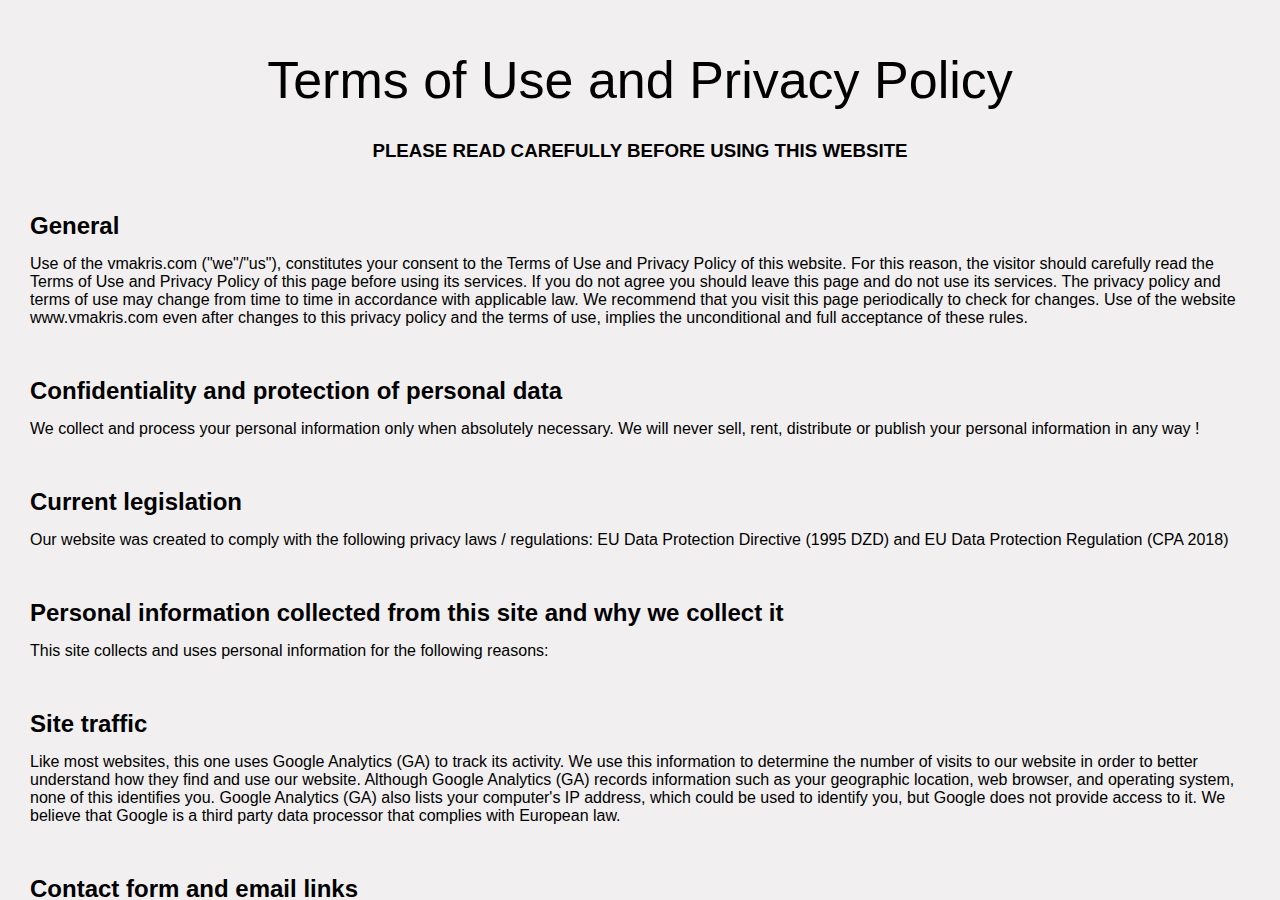
<file: vmakris.com/Terms of Use and Privacy Policy.html>
<!-------DOCTYPE HTML5 - Terms of Use and Privacy Policy------->

<!DOCTYPE html>
<html lang="en">
<head>
<title>Terms of Use and Privacy Policy</title>
<link rel="shortcut icon" type="image/ico" href="images/favicon.ico"/>
<meta name="viewport" content="width=device-width, initial-scale=1.0">
<link rel="stylesheet" href="Terms of Use and Privacy Policy.css">
</head>
<body>

<!-------profileinfo-------->

<div class="profile-info">
<div class="sqs-block-content">
<h1 style="text-align:center;
white-space:pre-wrap;font-family:Gotham Narrow SSm A,Gotham Narrow SSm B,Rubik,Lato,Lucida Grande,Lucida Sans Unicode,Tahoma,Sans-Serif;
font-size: 52px;font-weight:normal;">Terms of Use and Privacy Policy</h1>
</div>

<center>
<h3>PLEASE READ CAREFULLY BEFORE USING THIS WEBSITE</h3>
</center>

<h2>General</h2>
<p class="about">Use of the <a target="_blank" rel="noopener noreferrer" href="https://www.vmakris.com"style=color:#000000;text-decoration:none;>
vmakris.com</a> ("we"/"us"), constitutes your consent to the Terms of Use and Privacy Policy of this website. 
For this reason, the visitor should carefully 
read the Terms of Use and Privacy Policy of this page before using its services. 
If you do not agree you should leave this page and do not use its services. 
The privacy policy and terms of use may change from time to time in accordance 
with applicable law. We recommend that you visit this page periodically to check for changes. 
Use of the website <a target="_blank" rel="noopener noreferrer" href="https://www.vmakris.com"style=color:#000000;text-decoration:none;>
www.vmakris.com</a> even after changes to this privacy policy and the terms of use, implies the unconditional and full acceptance of these rules.
</p>

<h2>Confidentiality and protection of personal data</h2>
<p class="about">We collect and process your personal information only when absolutely necessary. 
We will never sell, rent, distribute or publish your personal information in any way ! 
</p>

<h2>Current legislation</h2>
<p class="about">Our website was created to comply with the following privacy laws / regulations: EU Data Protection Directive (1995 DZD) and EU Data Protection Regulation (CPA 2018) 
</p>

<h2>Personal information collected from this site and why we collect it </h2>
<p class="about">This site collects and uses personal information for the following reasons: 
</p>

<h2>Site traffic</h2>
<p class="about">Like most websites, this one uses Google Analytics (GA) to track its activity. We use this information to determine the number of visits to our website in order to better understand how they find and use our website. Although Google Analytics (GA) records information such as your geographic location, web browser, and operating system, none of this identifies you. Google Analytics (GA) also lists your computer's IP address, 
which could be used to identify you, but Google does not provide access to it. 
We believe that Google is a third party data processor that complies with European law.  
</p>

<h2>Contact form and email links</h2>
<p class="about">If you choose to contact us using the form or email address, none of your data will be 
stored on our website or transferred or processed by a third party data processor, as described in the "Third party data processors" section above. ". 
Instead, this information will be sent to us via SMTP (Simple Mail Transfer Protocol). SMTP servers are protected by the TLS security protocol (also known as SSL), 
which means that the contents of this e-mail are encrypted before being sent over the Internet. 
</p>

<h2>About cookies</h2>
<p class="about">The term "cookie" refers to a small data file that consists solely of a set of text 
information that the site transfers to the web browser on your computer's hard drive, also temporarily 
through your visit or sometimes for a longer period of time, depending on the type of cookie. 
Cookies display various functions (for example, distinguishing you from other visitors to the site or remembering specific 
information about you, such as your preferences) and are used by most sites to improve their user experience.
Each cookie is unique to your browser and contains some anonymous information. 
A cookie usually contains the cookie field name, cookie lifetime and value (usually in the form of a randomly generated unique number).
</p>

<h2>Types of cookies</h2>
<p class="about">The main types of cookies are described below. 
</p>

<h2>Temporary Cookies</h2>
<p class="about">These are temporary cookies that leave your browser cookies only during your visit and are deleted when you close your browser. 
</p>

<h2>Time cookies</h2>
<p class="about">These cookies leave cookies in your device's browser, 
even after the browser is shut down, sometimes for one or more years 
(the exact time required depends on the lifespan of each cookie). Time cookies are used when the website needs to be informed of who the user is 
(for example, to be informed of your username or configuration settings on the website), in order to make it easier for the user to use the website. 
</p>

<h2>Basic cookies</h2>
<p class="about">These cookies are set by your browser or your device's hard drive for the website you are visiting. 
This includes assigning a unique ID to track the use of the site. Website creators often use basic cookies for user identification purposes. 
</p>

<h2>Third party cookies</h2>
<p class="about">These cookies are used by third parties, 
such as the local network, to track your visits to the various websites they advertise. The webmaster does not control these third-party cookies. 
</p>

<h2>Cookies on this site and how to manage them</h2>
<p class="about">We use cookies on this website to improve the experience of our users. The website will offer you less quality experience, if you disable or do not agree with the use of cookies. See the following information about the third-party cookies we use on this website, including how they are disabled and the effect of their disconnection on the functionality of the website. 
If you need help with how to manage certain types of cookies, including how to control or delete them, visit <a target="_blank" rel="noopener noreferrer" href="https://www.aboutcookies.org"style=color:#000000;text-decoration:none;>www.aboutcookies.org.</a> 
</p>

<h2>Google Analytics cookies</h2>
<p class="about">Google Analytics cookies are analytics / login cookies that allow us to collect anonymous information about how visitors use our site. 
These cookies can inform us how many visitors the website has, the time and duration of the visit, as well as information on how visitors are directed to the website. 
This information helps us to improve the way our website works. They are anonymous information and do not contain personal information.
The information collected by Google Analytics cookies about the Website is transmitted and stored on Google servers in accordance with Google's privacy policy.
For more information about Google Analytics, visit <a target="_blank" rel="noopener noreferrer" href="https://support.google.com/analytics/answer/6004245?hl=en">https://support.google.com/analytics/answer/6004245?hl=en.</a>
You can turn off Google Analytics tracking by visiting <a target="_blank" rel="noopener noreferrer" href="https://tools.google.com/dlpage/gaoptout?hl=en">https://tools.google.com/dlpage/gaoptout?hl=en.</a>
If you disable these cookies, your activity will not be measured or used in the statistics we collect to improve the services we provide through the website.  
</p>

<h2>Video providers - cookies</h2>
<p class="about">Video providers can place cookies on your device if you watch their videos on our website.
If you disable cookies, you may not be able to view embedded videos on our site. 
</p>

<h2>Social network cookies</h2>
<p class="about">Third-party social networks can place cookies on your device if you decide to share our website with another 
third-party social network by clicking the "share" button.
If you disable cookies, you will not be able to share any information with third party social networks. 
</p>

<h2>About the web server of this site</h2>
<p class="about">All web traffic (file delivery) between this site and your browser is encrypted and delivered via HTTPS using Secure Sockets Layer (SSL). 
</p>

<h2>Third Party Personal Data Processors</h2>
<p class="about">We use a number of third-party processors to process personal data about our site. 
These third party personal data processors have been carefully selected to comply with the terms of the law. 
</p>

<h2>Data breach</h2>
<div class="data">
<p class="about">For any personal information stored in our database, all necessary steps will be taken to make it as secure as possible.
We will notify and report to the competent authorities any unlawful breach of the database or of a third party personal data processor 
within 72 hours of the breach if it is apparent that personal data stored in a recognizable form has been stolen. 
</p>
</div>

<!-------copyright------->

<footer>

<div class="copyright">

<p>

<a href="https://www.vmakris.com" style=color:#000000;text-decoration:none>Home</a>
| Designed by Vladimiros Makris
</p>

</div>
    
</footer>   

</body>
</html>

<!-------htmlend------->
</file>
<file: vmakris.com/Terms of Use and Privacy Policy.css>
/*-------Terms of Use and Privacy Policy - css-------*/

*
{
    margin: 0;
    padding: 0;
    box-sizing: border-box;
    background: #f1efef;
    font-family:Helvetica Narrow, sans-serif;
}

/*-------profileinfo-------*/

.copyright
{
text-align: center;
margin-top: 40px;
padding: 15px;
}
.profile-info
{
    height: 100vh;
    text-align: left;
    padding: 0 30px;
    overflow: scroll;
    overflow-x: hidden;
}   
.profile-info::-webkit-scrollbar
{
    width: 0px;
}
.profile-info h1
{
    margin-top: 50px;
    margin-bottom: 30px;
    text-align: center;
}
.profile-info h2
{
    margin-top: 50px;
    margin-bottom: 15px;
    text-align: left;
}
.data
{
    margin-bottom: 60px;
}

/*-------copyright-------*/

.copyright
{
text-align: center;
margin-top: 40px;
padding: 15px;
}

/*-------cssend-------*/
</file>
